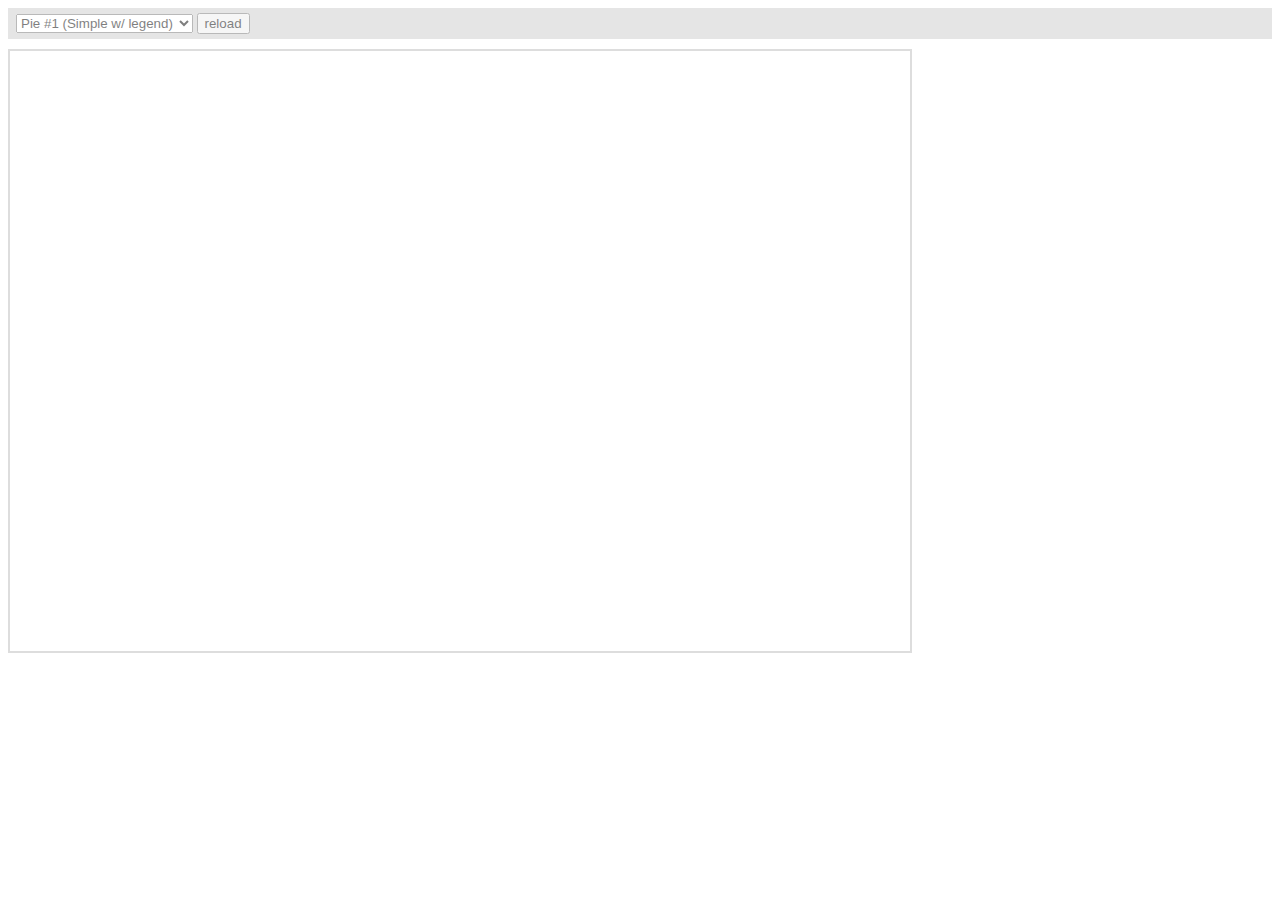
<file: amc/plugins/export/examples/index.html>
<html>
    <head>
		<meta http-equiv="Content-Type" content="text/html; charset=utf-8">
		<meta name="viewport" content="width=device-width, initial-scale=1, maximum-scale=1">
		<meta http-equiv="X-UA-Compatible" content="IE=edge" />

		<script src="http://code.jquery.com/jquery-1.11.1.min.js"></script>

		<style type="text/css">
			iframe {
				width: 900px;
				height: 600px;
				padding: 0;
				border: 2px solid #ddd;
				overflow: hidden;
				position: relative;
			}
			#controls {
				background: #ccc;
				opacity: 0.5;
				padding: 5px 8px;
				font-size: 14px;
				font-weight: bold;
				font-family: Verdana;
				margin-bottom: 10px;
			}
		</style>

		<script type="text/javascript">
			function setType( type ) {
				$( '#iframe' ).attr( 'src', type );
			}

			function reload() {
				setType( $( '#type' ).val() + "?" + Number( new Date() ) );
			}
		</script>
	</head>
	<body>
		<div id="controls">
			<select id="type" onchange="setType(this.options[this.selectedIndex].value);">
				<option value="pie1.html" selected="selected">Pie #1 (Simple w/ legend)</option>
				<option value="pie2.html"/>Pie #2 (3D w/ legend)</option>
				<option value="pie3.html"/>Pie #3 (w/ ext. legend left)</option>
				<option value="pie4.html"/>Pie #4 Multiple instances</option>
				<option value="serial1.html">Serial #1 (Area)</option>
				<option value="serial2.html">Serial #2 (Bar &amp; Line)</option>
				<option value="serial3.html">Serial #3 (Line w/ zoom)</option>
				<option value="xy.html">XY</option>
				<option value="radar.html">Radar</option>
				<option value="gauge.html">Gauge</option>
				<option value="funnel.html">Funnel</option>
				<option value="stock.html">Stock</option>
				<option value="map.html">Map</option>
				<option value="gantt.html">Gantt</option>
			</select>
			<input type="button" value="reload" onclick="reload();" />
		</div>

		<iframe id="iframe" src="pie1.html" frameborder="0"></iframe>
	</body>
</html>
</file>
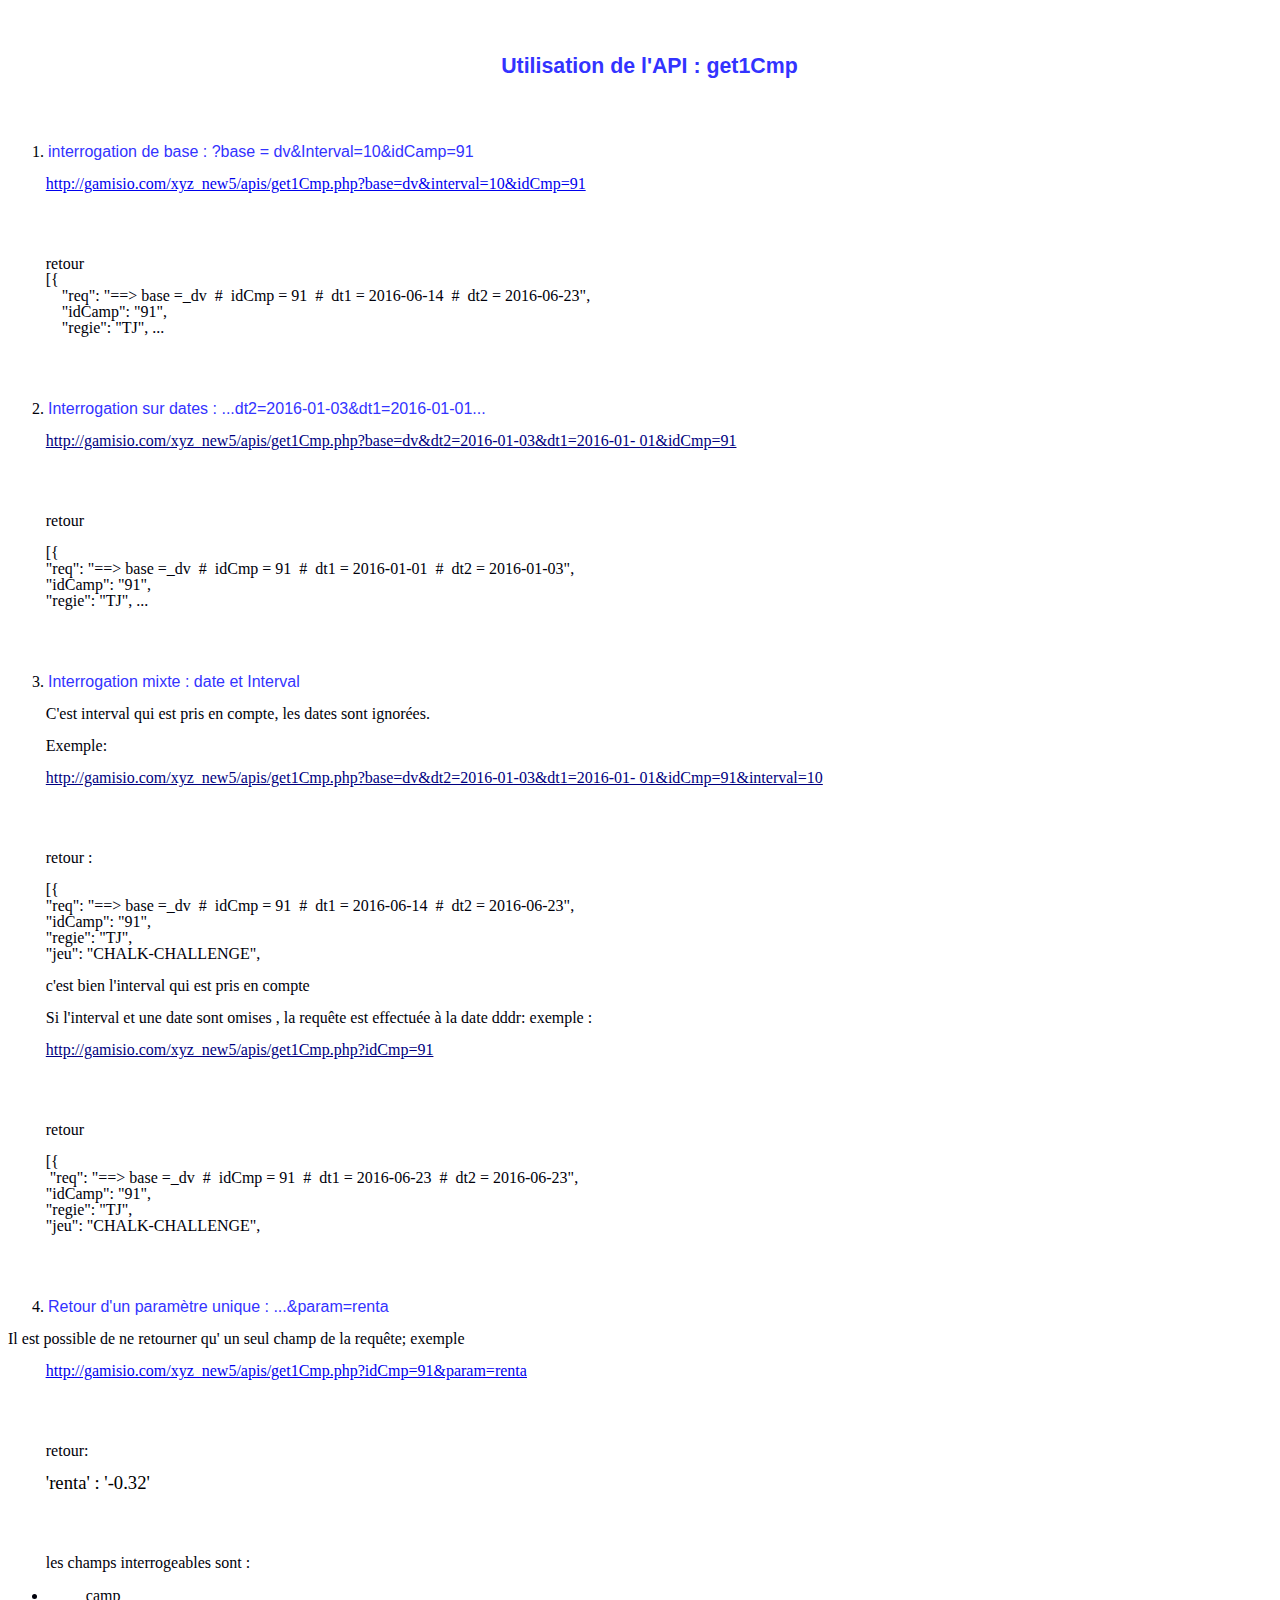
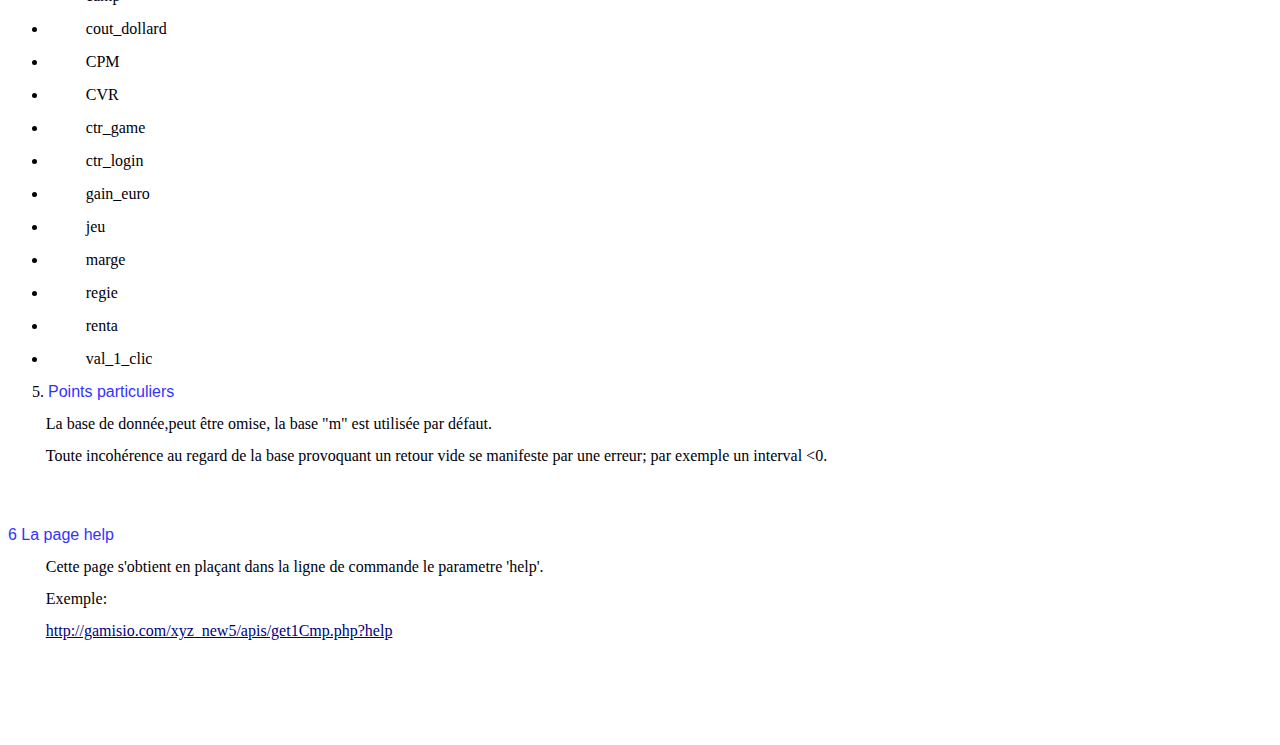
<file: doc/2016-utilisation-apiget1Cmp.html>
<!DOCTYPE HTML PUBLIC "-//W3C//DTD HTML 4.0 Transitional//EN">
<html>
<head>
	<meta http-equiv="content-type" content="text/html; charset=windows-1252"/>
	<title></title>
	<meta name="generator" content="LibreOffice 5.1.3.2 (Windows)"/>
	<meta name="created" content="2009-04-16T11:32:02"/>
	<meta name="changed" content="2016-06-27T10:32:20.408000000"/>
	<meta name="Info 1" content=""/>
	<meta name="Info 2" content=""/>
	<meta name="Info 3" content=""/>
	<meta name="Info 4" content=""/>
	<style type="text/css">
		@page { margin-left: 1.2cm; margin-right: 1.2cm; margin-top: 1.2cm; margin-bottom: 1.3cm }
		p { margin-left: 1cm; margin-bottom: 0.3cm; direction: ltr; color: #00000a; line-height: 100%; text-align: left; orphans: 0; widows: 0 }
		p.western { font-family: "Droid Sans", serif; font-size: 12pt; so-language: zxx; font-weight: normal }
		p.cjk { font-family: "Andale Sans UI"; font-size: 12pt; so-language: zxx; font-weight: normal }
		p.ctl { font-family: "Tahoma"; font-size: 12pt; so-language: zxx }
		h1 { margin-bottom: 0.21cm; direction: ltr; color: #3333ff; text-align: center; orphans: 0; widows: 0 }
		h1.western { font-family: "Droid Serif", sans-serif; font-size: 16pt; so-language: zxx }
		h1.cjk { font-family: "Segoe UI"; font-size: 16pt; so-language: zxx }
		h1.ctl { font-family: "Tahoma"; font-size: 16pt; so-language: zxx }
		h2 { margin-top: 0.4cm; margin-bottom: 0.2cm; direction: ltr; color: #3333ff; line-height: 100%; text-align: left; orphans: 0; widows: 0 }
		h2.western { font-family: "Droid Serif", sans-serif; font-size: 12pt; so-language: zxx; font-weight: normal }
		h2.cjk { font-family: "Andale Sans UI"; font-size: 12pt; so-language: zxx; font-weight: normal }
		h2.ctl { font-size: 14pt; so-language: zxx; font-weight: normal }
		a.western:link { font-family: "Droid Serif", serif; so-language: zxx }
		a.cjk:link { so-language: zxx }
		a.ctl:link { so-language: zxx }
	</style>
</head>
<body lang="en-US" text="#00000a" dir="ltr">
<p lang="zxx" class="western" style="margin-left: 0cm; font-weight: normal; line-height: 100%"><a name="docs-internal-guid-bc9862e8-039e-b979-ee55-2c63aedd093c"></a>
<br/>
<br/>

</p>
<h1 lang="zxx" class="western" align="center" style="margin-left: 0.5cm; orphans: 0; widows: 0; page-break-after: avoid">
<font color="#3333ff"><span lang="zxx"><b>Utilisation de l'API :
get1Cmp</b></span></font></h1>
<p lang="zxx" class="western" style="margin-left: 0cm; line-height: 100%">
<br/>
<br/>

</p>
<ol>
	<li/>
<h2 lang="zxx" class="western"> interrogation de base : ?base
	= dv&amp;Interval=10&amp;idCamp=91</h2>
</ol>
<p lang="zxx" class="western"><a class="western" href="http://gamisio.com/xyz_new5/apis/get1Cmp.php?base=dv&amp;interval=10&amp;idCmp=91"><span lang="zxx"><span style="font-weight: normal">http://gamisio.com/xyz_new5/apis/get1Cmp.php?base=dv&amp;interval=10&amp;idCmp=91</span></span></a></p>
<p lang="zxx" class="western"><br/>
<br/>

</p>
<p lang="zxx" class="western"><span lang="zxx"><span style="font-weight: normal">retour
 &nbsp;<br/>
</span></span>[{<br/>
&nbsp;&nbsp;&nbsp;&nbsp;&quot;req&quot;:
&quot;==&gt; base =_dv &nbsp;#&nbsp; idCmp = 91 &nbsp;#&nbsp; dt1 =
2016-06-14 &nbsp;#&nbsp; dt2 = 2016-06-23&quot;,<br/>
&nbsp;&nbsp;&nbsp;&nbsp;&quot;idCamp&quot;:
&quot;91&quot;,<br/>
&nbsp;&nbsp;&nbsp;&nbsp;&quot;regie&quot;: &quot;TJ&quot;,
<span lang="zxx">   ...</span></p>
<p lang="zxx" class="western" style="font-weight: normal"><br/>
<br/>

</p>
<ol start="2">
	<li/>
<h2 lang="zxx" class="western"><font color="#3333ff"><font size="3" style="font-size: 12pt"><span lang="zxx"><span style="font-weight: normal">Interrogation
	sur dates : ...dt2=2016-01-03&amp;dt1=2016-01-01...</span></span></font></font></h2>
</ol>
<p lang="zxx" class="western" align="left" style="line-height: 100%; orphans: 0; widows: 0">

<font color="#000080"><font face="Droid Serif, serif"><font size="3" style="font-size: 12pt"><span lang="zxx"><u><span style="font-weight: normal">http://gamisio.com/xyz_new5/apis/get1Cmp.php?base=dv&amp;dt2=2016-01-03&amp;dt1=2016-01-
 01&amp;idCmp=91</span></u></span></font></font></font></p>
<p lang="zxx" class="western" align="left" style="line-height: 100%; orphans: 0; widows: 0">
<br/>
<br/>

</p>
<p lang="zxx" class="western">retour</p>
<p lang="zxx" class="western" align="left" style="line-height: 100%; orphans: 0; widows: 0">
[{<br/>
		&quot;req&quot;: &quot;==&gt; base =_dv &nbsp;#&nbsp; idCmp
= 91 &nbsp;#&nbsp; dt1 = 2016-01-01 &nbsp;#&nbsp; dt2 =
2016-01-03&quot;,<br/>
		&quot;idCamp&quot;: &quot;91&quot;,<br/>
		&quot;regie&quot;:
&quot;TJ&quot;, ...</p>
<p lang="zxx" class="western"><br/>
<br/>

</p>
<ol start="3">
	<li/>
<h2 lang="zxx" class="western">Interrogation mixte : date et
	Interval 
	</h2>
</ol>
<p lang="zxx" class="western"><font color="#0000ff"><font size="3" style="font-size: 12pt"><span lang="zxx"><span style="font-weight: normal">	</span></span></font></font><span lang="zxx">C'est
interval qui est  pris en compte, les dates sont ignor&eacute;es.</span></p>
<p lang="zxx" class="western">	Exemple:</p>
<p lang="zxx" class="western"><span lang="zxx">	</span><font color="#000080"><font face="Droid Serif, serif"><font size="3" style="font-size: 12pt"><span lang="zxx"><u><span style="font-weight: normal">http://gamisio.com/xyz_new5/apis/get1Cmp.php?base=dv&amp;dt2=2016-01-03&amp;dt1=2016-01-	01&amp;idCmp=91&amp;interval=10</span></u></span></font></font></font></p>
<p lang="zxx" class="western"><br/>
<br/>

</p>
<p lang="zxx" class="western">	retour :</p>
<p lang="zxx" class="western"><span lang="zxx">	[{<br/>
		&quot;req&quot;:
&quot;==&gt; base =_dv &nbsp;#&nbsp; idCmp = 91 &nbsp;#&nbsp; dt1 =
2016-06-14 &nbsp;#&nbsp; dt2 = 2016-06-23&quot;,<br/>
		&quot;idCamp&quot;:
&quot;91&quot;,<br/>
		&quot;regie&quot;: &quot;TJ&quot;,<br/>

		&quot;jeu&quot;: &quot;CHALK-CHALLENGE&quot;, </span>
</p>
<p lang="zxx" class="western">	c'est bien l'interval qui est pris en
compte</p>
<p lang="zxx" class="western">	</p>
<p lang="zxx" class="western">Si l'interval et une date sont omises ,
la requ&ecirc;te est effectu&eacute;e &agrave; la date dddr: exemple
: 
</p>
<p lang="zxx" class="western" style="font-weight: normal"><font color="#000080"><font face="Droid Serif, serif"><font size="3" style="font-size: 12pt"><u>http://gamisio.com/xyz_new5/apis/get1Cmp.php?idCmp=91</u></font></font></font></p>
<p lang="zxx" class="western"><br/>
<br/>

</p>
<p lang="zxx" class="western">retour</p>
<p lang="zxx" class="western">[{<br/>
		&nbsp;&quot;req&quot;: &quot;==&gt;
base =_dv &nbsp;#&nbsp; idCmp = 91 &nbsp;#&nbsp; dt1 = 2016-06-23 &nbsp;#&nbsp;
dt2 = 2016-06-23&quot;,<br/>
		&quot;idCamp&quot;: &quot;91&quot;,<br/>
		&quot;regie&quot;:
&quot;TJ&quot;,<br/>
		&quot;jeu&quot;: &quot;CHALK-CHALLENGE&quot;, 
</p>
<p lang="zxx" class="western" align="left" style="margin-left: 1.2cm; line-height: 100%">
<br/>
<br/>

</p>
<ol start="4">
	<li/>
<h2 lang="zxx" class="western" align="left" style="orphans: 0; widows: 0; page-break-after: avoid">
	Retour d'un param&egrave;tre unique : ...&amp;param=renta</h2>
</ol>
<p lang="zxx" class="western" align="left" style="margin-left: 0cm; line-height: 100%">
<font size="3" style="font-size: 12pt"><span style="font-weight: normal">	Il
est possible de ne retourner qu' un seul champ de la requ&ecirc;te;
exemple</span></font></p>
<p lang="zxx" class="western"><font color="#000080"><font face="Droid Serif, serif"><span lang="zxx"><u><a class="western" href="http://gamisio.com/xyz_new5/apis/get1Cmp.php?idCmp=91&amp;param=renta">http://gamisio.com/xyz_new5/apis/get1Cmp.php?idCmp=91&amp;param=renta</a></u></span></font></font></p>
<p lang="zxx" class="western"><br/>
<br/>

</p>
<p lang="zxx" class="western"><font color="#00000a"><font size="3" style="font-size: 12pt"><span lang="zxx"><span style="font-weight: normal">retour</span></span></font></font><font size="3" style="font-size: 12pt"><span style="font-weight: normal">:
 </span></font>
</p>
<p lang="zxx" class="western"><span style="font-variant: normal"><font color="#000000"><font face="Times New Roman, serif"><font size="4" style="font-size: 14pt"><span style="letter-spacing: normal"><span style="font-style: normal"><span style="font-weight: normal">'renta'
: '-0.32'</span></span></span></font></font></font></span><font size="3" style="font-size: 12pt"><span style="font-weight: normal">
</span></font>
</p>
<p lang="zxx" class="western" style="font-weight: normal"><br/>
<br/>

</p>
<p lang="zxx" class="western"><font size="3" style="font-size: 12pt"><span style="font-weight: normal">les
champs interrogeables sont :</span></font></p>
<ul>
	<li/>
<p lang="zxx" class="western"> <font size="3" style="font-size: 12pt"><span style="font-weight: normal">camp</span></font></p>
	<li/>
<p lang="zxx" class="western"> <font size="3" style="font-size: 12pt"><span style="font-weight: normal">cout_dollard</span></font></p>
	<li/>
<p lang="zxx" class="western"> <font size="3" style="font-size: 12pt"><span style="font-weight: normal">CPM</span></font></p>
	<li/>
<p lang="zxx" class="western"> <font size="3" style="font-size: 12pt"><span style="font-weight: normal">CVR</span></font></p>
	<li/>
<p lang="zxx" class="western"> <font size="3" style="font-size: 12pt"><span style="font-weight: normal">ctr_game</span></font></p>
	<li/>
<p lang="zxx" class="western"> <font size="3" style="font-size: 12pt"><span style="font-weight: normal">ctr_login</span></font></p>
	<li/>
<p lang="zxx" class="western"> <font size="3" style="font-size: 12pt"><span style="font-weight: normal">gain_euro</span></font></p>
	<li/>
<p lang="zxx" class="western"> <font size="3" style="font-size: 12pt"><span style="font-weight: normal">jeu</span></font></p>
	<li/>
<p lang="zxx" class="western"> <font size="3" style="font-size: 12pt"><span style="font-weight: normal">marge</span></font></p>
	<li/>
<p lang="zxx" class="western"><font size="3" style="font-size: 12pt"><span style="font-weight: normal">regie</span></font></p>
	<li/>
<p lang="zxx" class="western"><font size="3" style="font-size: 12pt"><span style="font-weight: normal">renta</span></font></p>
	<li/>
<p lang="zxx" class="western"><font size="3" style="font-size: 12pt"><span style="font-weight: normal">val_1_clic</span></font></p>
</ul>
<ol start="5">
	<li/>
<h2 lang="zxx" class="western"><span lang="zxx">Points
	</span><font color="#3333ff"><font size="3" style="font-size: 12pt"><span lang="zxx"><span style="font-weight: normal">particuliers</span></span></font></font></h2>
</ol>
<p lang="zxx" class="western" align="left">La  base de donn&eacute;e,peut
&ecirc;tre omise, la base &quot;m&quot;  est utilis&eacute;e par
d&eacute;faut.</p>
<p lang="zxx" class="western" align="left">Toute incoh&eacute;rence
au regard de la base provoquant un retour vide se manifeste par une
erreur; par exemple un interval &lt;0.</p>
<p lang="zxx" class="western" align="left"><br/>
<br/>

</p>
<h2 lang="zxx" class="western">6  La page help</h2>
<p lang="zxx" class="western" align="left">Cette page s'obtient en
pla&ccedil;ant dans la ligne de commande  le parametre 'help'.</p>
<p lang="zxx" class="western" align="left">Exemple:</p>
<p lang="zxx" class="western" align="left"><font color="#000080"><font face="Droid Serif, serif"><span lang="zxx"><u><font size="3" style="font-size: 12pt"><span style="font-weight: normal">http://gamisio.com/xyz_new5/apis/get1Cmp.php?help</span></font></u></span></font></font></p>
<p lang="zxx" class="western" align="left"><br/>
<br/>

</p>
<div title="footer">
	<p lang="zxx" style="margin-left: 0cm; margin-top: 0.89cm; margin-bottom: 0cm; font-weight: normal; line-height: 100%">
	<br/>

	</p>
</div>
</body>
</html>
</file>
